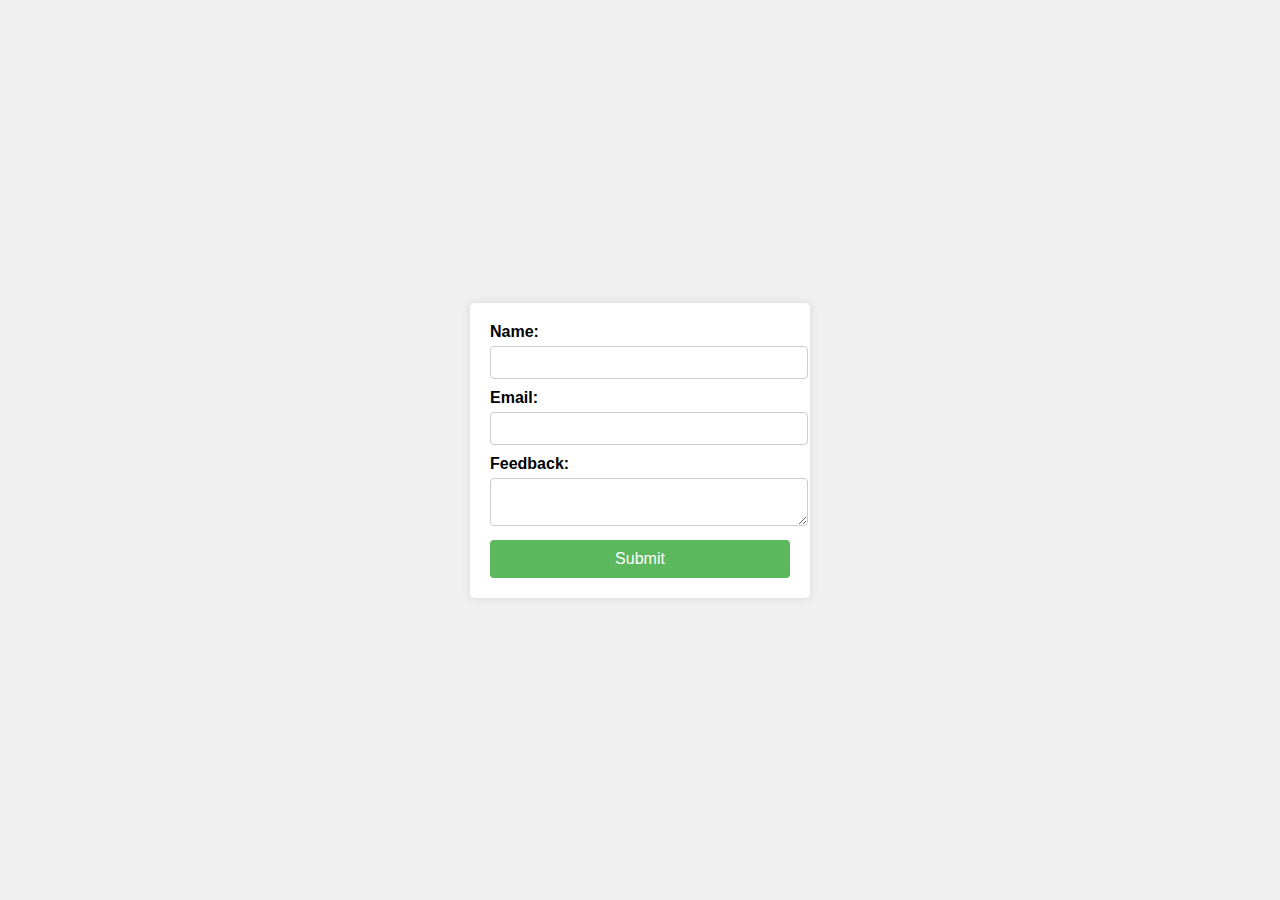
<file: feedback-form/index.html>
<!DOCTYPE html>
<html lang="en">

<head>
    <meta charset="UTF-8">
    <meta name="viewport" content="width=device-width, initial-scale=1.0">
    <title>Feedback Form</title>
    <link rel="stylesheet" href="styles.css">
</head>

<body>
    <form action="/submit-feedback" method="post">
        <label for="name">Name:</label>
        <input type="text" id="name" name="name" required>

        <label for="email">Email:</label>
        <input type="email" id="email" name="email" required>

        <label for="feedback">Feedback:</label>
        <textarea id="feedback" name="feedback" required></textarea>

        <button type="submit">Submit</button>
    </form>
</body>

</html>
</file>
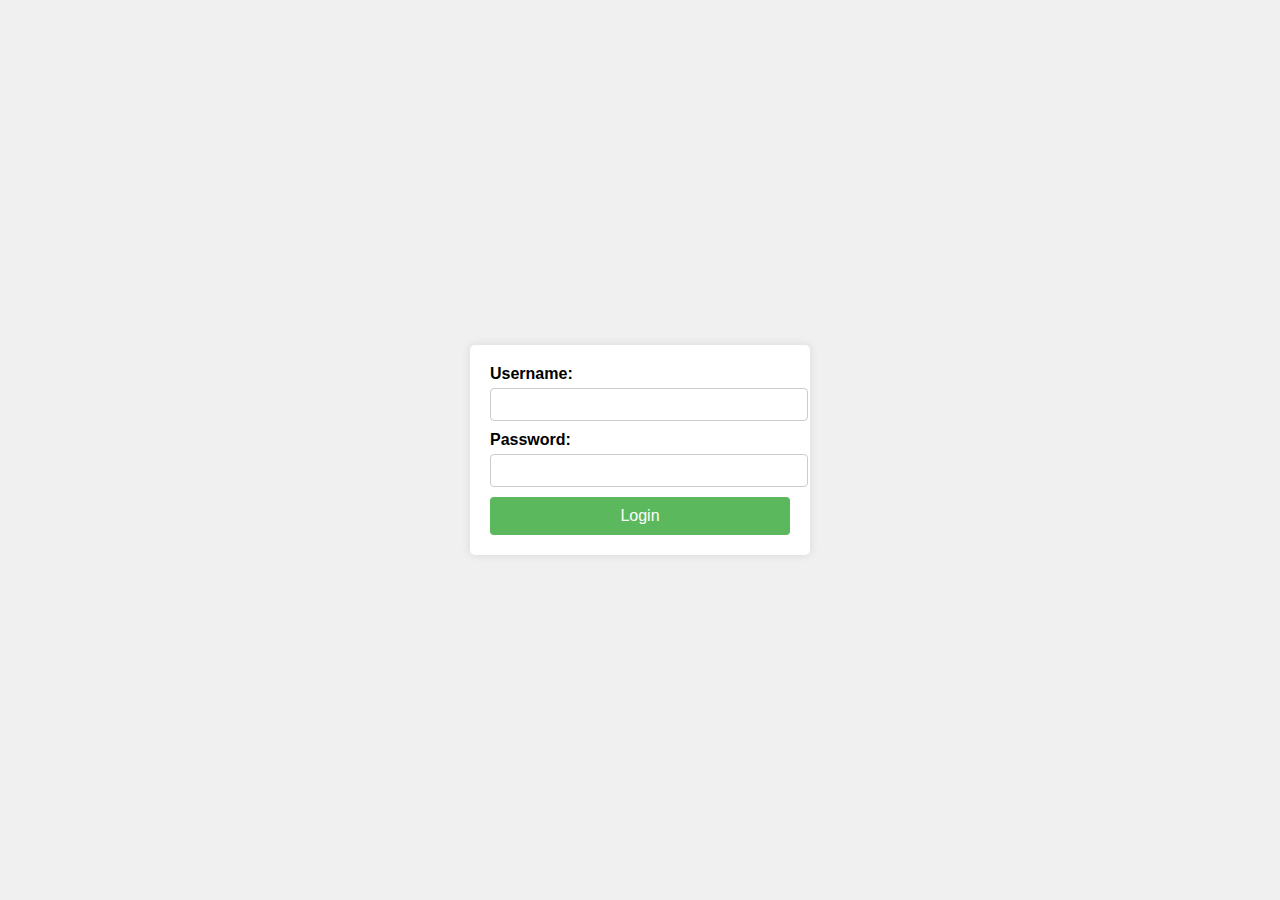
<file: login-form/index.html>
<!DOCTYPE html>
<html lang="en">

<head>
    <meta charset="UTF-8">
    <meta name="viewport" content="width=device-width, initial-scale=1.0">
    <title>Login Form</title>
    <link rel="stylesheet" href="styles.css">
</head>

<body>
    <form action="/submit-login" method="post">
        <label for="username">Username:</label>
        <input type="text" id="username" name="username" required>

        <label for="password">Password:</label>
        <input type="password" id="password" name="password" required>

        <button type="submit">Login</button>
    </form>
</body>

</html>
</file>
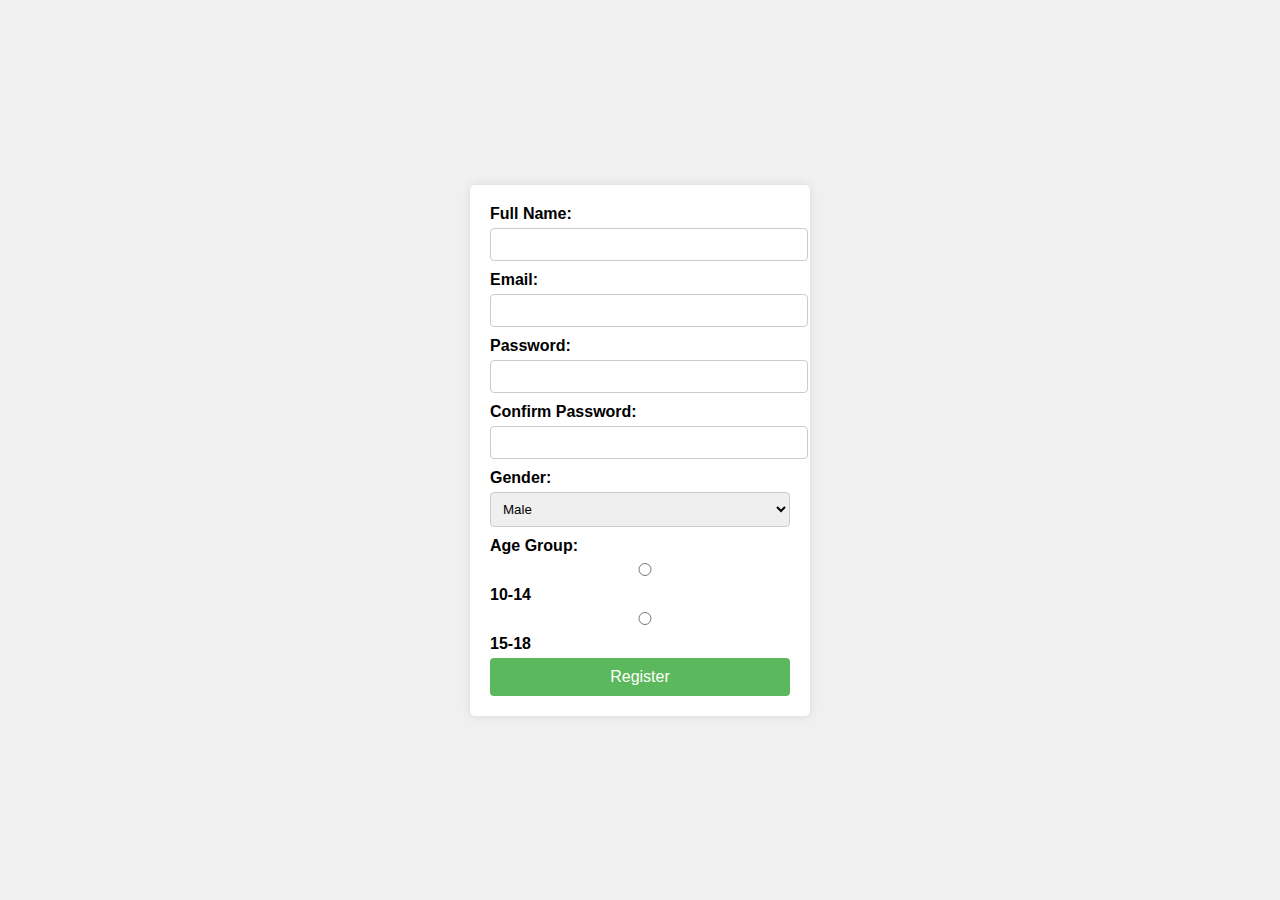
<file: registration/index.html>
<!DOCTYPE html>
<html lang="en">

<head>
    <meta charset="UTF-8">
    <meta name="viewport" content="width=device-width, initial-scale=1.0">
    <title>Registration Form</title>
    <link rel="stylesheet" href="styles.css">
</head>

<body>
    <form action="/submit-registration" method="post">
        <label for="fullname">Full Name:</label>
        <input type="text" id="fullname" name="fullname" required>

        <label for="email">Email:</label>
        <input type="email" id="email" name="email" required>

        <label for="password">Password:</label>
        <input type="password" id="password" name="password" required>

        <label for="confirm-password">Confirm Password:</label>
        <input type="password" id="confirm-password" name="confirm-password" required>

        <label for="gender">Gender:</label>
        <select id="gender" name="gender">
            <option value="male">Male</option>
            <option value="female">Female</option>
            <option value="other">Other</option>
        </select>

        <label>Age Group:</label>
        <input type="radio" id="age1" name="age-group" value="10-14">
        <label for="age1">10-14</label>
        <input type="radio" id="age2" name="age-group" value="15-18">
        <label for="age2">15-18</label>

        <button type="submit">Register</button>
    </form>
</body>

</html>
</file>
<file: feedback-form/styles.css>
body {
	font-family: Arial, sans-serif;
	margin: 0;
	padding: 0;
	display: flex;
	justify-content: center;
	align-items: center;
	height: 100vh;
	background-color: #f0f0f0;
}

form {
	background-color: #fff;
	padding: 20px;
	border-radius: 5px;
	box-shadow: 0 0 10px rgba(0, 0, 0, 0.1);
	width: 300px;
}

label {
	display: block;
	margin-bottom: 5px;
	font-weight: bold;
}

input,
textarea,
select {
	width: 100%;
	padding: 8px;
	margin-bottom: 10px;
	border: 1px solid #ccc;
	border-radius: 4px;
}

button {
	width: 100%;
	padding: 10px;
	background-color: #5cb85c;
	color: #fff;
	border: none;
	border-radius: 4px;
	cursor: pointer;
	font-size: 16px;
}

button:hover {
	background-color: #4cae4c;
}
</file>
<file: login-form/styles.css>
body {
	font-family: Arial, sans-serif;
	margin: 0;
	padding: 0;
	display: flex;
	justify-content: center;
	align-items: center;
	height: 100vh;
	background-color: #f0f0f0;
}

form {
	background-color: #fff;
	padding: 20px;
	border-radius: 5px;
	box-shadow: 0 0 10px rgba(0, 0, 0, 0.1);
	width: 300px;
}

label {
	display: block;
	margin-bottom: 5px;
	font-weight: bold;
}

input,
textarea,
select {
	width: 100%;
	padding: 8px;
	margin-bottom: 10px;
	border: 1px solid #ccc;
	border-radius: 4px;
}

button {
	width: 100%;
	padding: 10px;
	background-color: #5cb85c;
	color: #fff;
	border: none;
	border-radius: 4px;
	cursor: pointer;
	font-size: 16px;
}

button:hover {
	background-color: #4cae4c;
}
</file>
<file: registration/styles.css>
body {
	font-family: Arial, sans-serif;
	margin: 0;
	padding: 0;
	display: flex;
	justify-content: center;
	align-items: center;
	height: 100vh;
	background-color: #f0f0f0;
}

form {
	background-color: #fff;
	padding: 20px;
	border-radius: 5px;
	box-shadow: 0 0 10px rgba(0, 0, 0, 0.1);
	width: 300px;
}

label {
	display: block;
	margin-bottom: 5px;
	font-weight: bold;
}

input,
textarea,
select {
	width: 100%;
	padding: 8px;
	margin-bottom: 10px;
	border: 1px solid #ccc;
	border-radius: 4px;
}

button {
	width: 100%;
	padding: 10px;
	background-color: #5cb85c;
	color: #fff;
	border: none;
	border-radius: 4px;
	cursor: pointer;
	font-size: 16px;
}

button:hover {
	background-color: #4cae4c;
}
</file>
